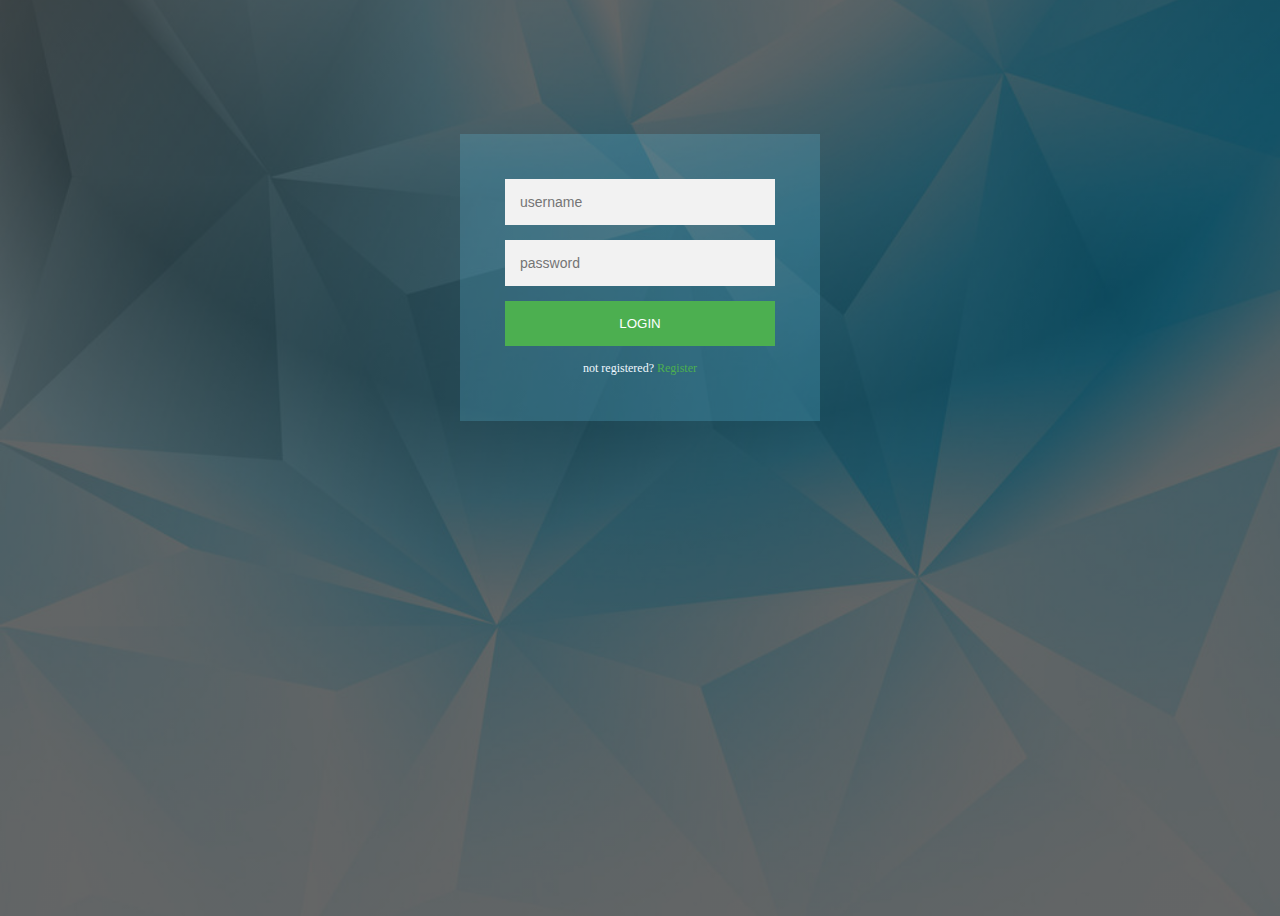
<file: index.html>
<!DOCTYPE html>
<html lang="en">
  <head>
    <meta charset="UTF-8" />
    <meta name="viewport" content="width=device-width, initial-scale=1.0" />
    <meta http-equiv="X-UA-Compatible" content="ie=edge" />
    <title>login and registration</title>
    <link rel="stylesheet" href="index.css" />
    <link rel="manifest" href="manifest.json">
  </head>
  <body>
      <script src="index.js"></script>
    <div class="Login-page">
      <div class="form">
        <form class="registration-form">
          <input type="text" placeholder="Username" id="name" />
          <input type="password" placeholder="Password" id="pass" />
          <input type="email" placeholder="Email" />
          <button onclick="return add()">create</button>
          <p class="message">Already registered <a href="#">Login</a></p>
        </form>

        <form
          onsubmit="return validation()"
          action="message.html"
          class="login-form"
        >
          <input type="text" placeholder="username" id="n"/>
          <input type="password" placeholder="password" id="p" />
          <button>Login</button>
          <p class="message">not registered? <a href="#">Register</a></p>
        </form>
      </div>
    </div>
    <script src="https://code.jquery.com/jquery-3.4.1.min.js
"></script>

    <script>
      $(".message a").click(function() {
        $("form").animate({ height: "toggle", opacity: "toggle" }, "slow");
      });

      
    </script>
  </body>
</html>
 <!--this icon size of pwa manifest iicons size:72x72,96x96,128x128,144x144,152x152,192x192,384x384,512x512 -->
</file>
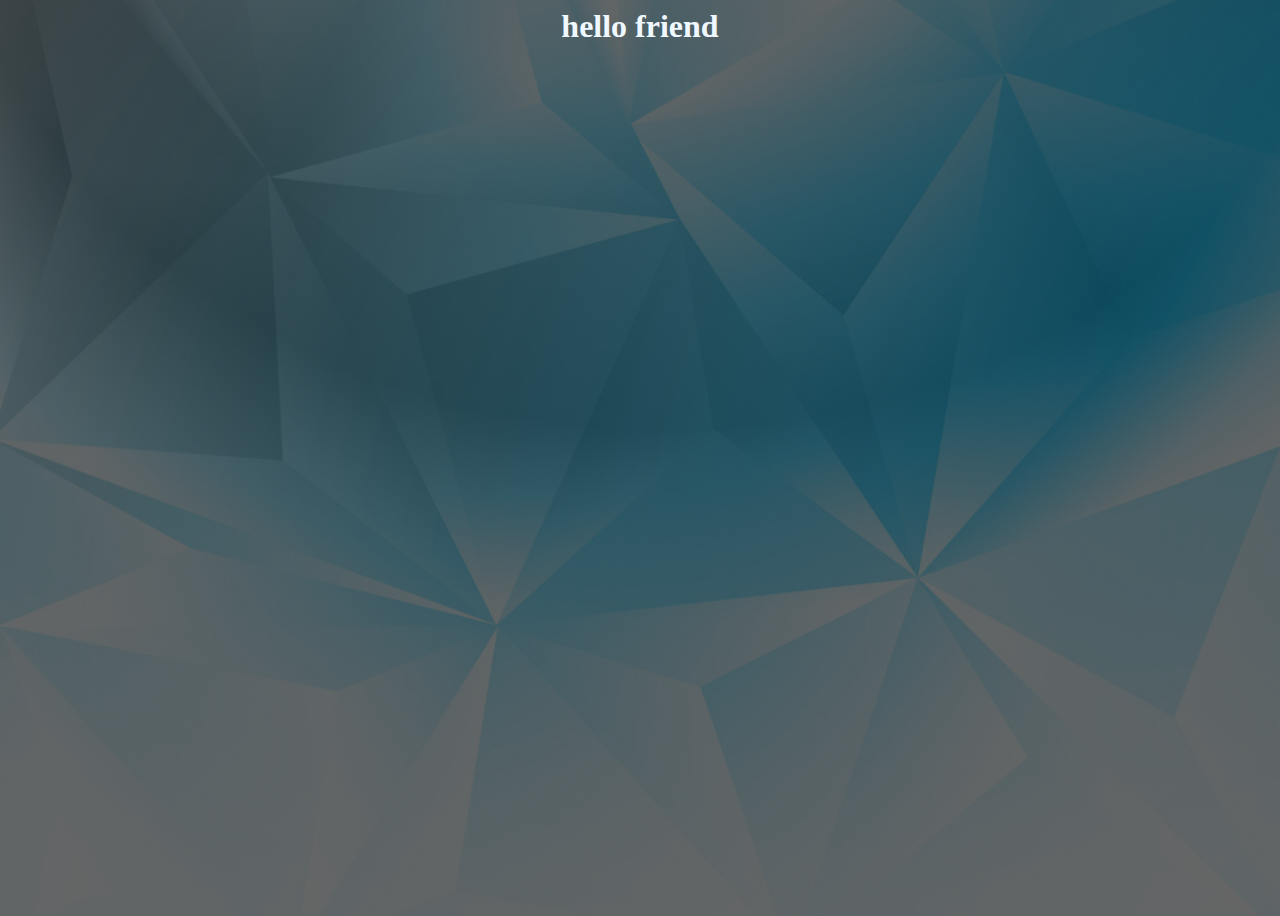
<file: message.html>
<!DOCTYPE html>
<html lang="en">
<head>
    <meta charset="UTF-8">
    <meta name="viewport" content="width=device-width, initial-scale=1.0">
    <meta http-equiv="X-UA-Compatible" content="ie=edge">
    <link rel="stylesheet" href="index.css">
    <title>login and registration</title>
    <link rel="manifest" href="manifest.json">

</head>
<body>
    <h1 class="h1">hello friend</h1>
    <script src="index.js"></script>
    <!-- <script>
    alert("WelCome")
    </script> -->
</body>
</html>
</file>
<file: index.css>
body{
    /* background-image: url(back.jpg); */
    background-image: linear-gradient(rgba(0,0,0,0.6),rgba(0,0,0,0.6)),url(back.jpg);
    height:100vh ;
    background-size: cover;
    background-position: center;
}
.Login-page{
    width: 360px;
    padding: 10% 0 0 ;
    margin:auto ;
}
.form{
    position: relative;
    z-index: 1;
    /* background: rgb(24,83,102); */
    background: rgba(103, 217, 254,0.2);
    /* background-color: #ffffff; */
    /* background-color: transparent; */
    max-width: 360px;
    margin: 0 auto 100px;
    padding: 45px;
    text-align: center;
}
.form input{
    font-family: "Robot", sans-serif;
    outline: 1;
    background-color: #f2f2f2;
    width: 100%;
    border:0;
    margin: 0 0 15px;
    padding: 15px;
    box-sizing: border-box;
    font-size: 14px;
}
.form button{
    font-family: "Robot", sans-serif;
    text-transform: uppercase;
    outline: 0;
    background-color: #4caf50;
    width: 100%;
    border:0;
    padding: 15px;
    color: #ffffff;
    cursor: pointer;


}
.form button:hover,.form button:active{
    background: #43a047;
}
.form .message{
    margin: 15px 0 0 ;
    color: aliceblue;
    font-size: 12px;
}
.form .message a{
    color: #4caf50;
    text-decoration: none;
}
.form  .registration-form{
    display: none;
}
.h1{
    color: aliceblue; 
    text-align: center; 
    margin: 0 auto;
}
</file>
